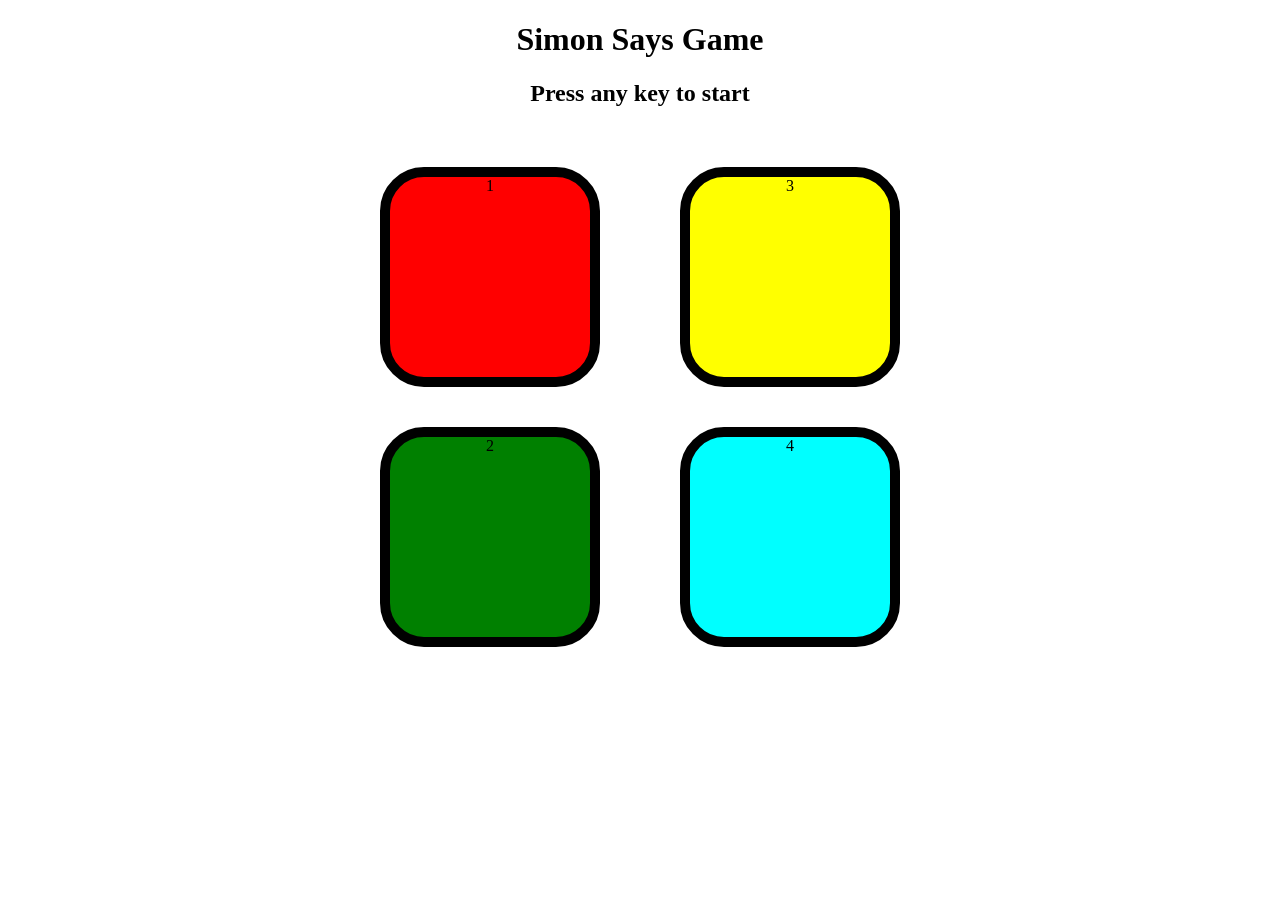
<file: Simon-Says/index.html>
<!doctype html>
<html lang="en">
  <head>
    <meta charset="UTF-8" />
    <meta name="viewport" content="width=device-width, initial-scale=1.0" />
    <title>Simon Says Game</title>
    <link rel="stylesheet" href="style.css" />
  </head>
  <body>
    <h1>Simon Says Game</h1>
    <h2>Press any key to start</h2>
    <div class="btn-container">
      <div class="line-one">
        <div class="btn red" type="button" id="red">1</div>
        <div class="btn green" type="button" id="green">2</div>
      </div>

      <div class="line-two">
        <div class="btn yellow" type="button" id="yellow">3</div>
        <div class="btn blue" type="button" id="blue">4</div>
      </div>
    </div>
    <script src="app.js"></script>
  </body>
</html>
</file>
<file: Simon-Says/style.css>
body{
    text-align: center;
}

.btn{
    height:200px;
    width: 200px;
    border-radius: 20%;
    border: 10px solid black;
    margin: 2.5rem;
}

.btn-container{
    display: flex;
    justify-content: center;
}

.yellow{
    background-color: yellow;
}
.red{
    background-color: red;
}
.green{
    background-color: green;
}
.blue{
    background-color: aqua;
}

.flash{
    background-color: white;
}
.userflash{
    background-color: black;
}
</file>
